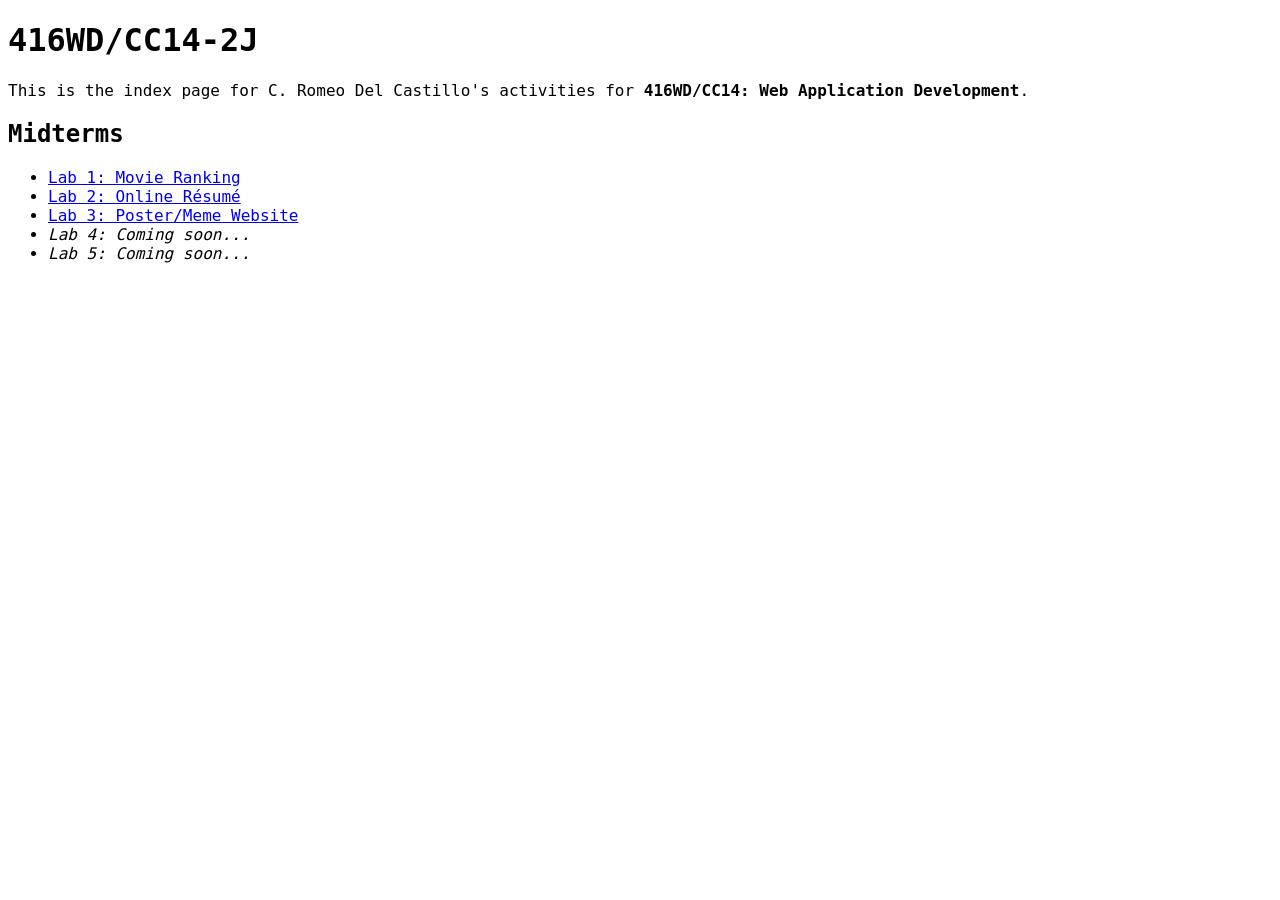
<file: index.html>
<!DOCTYPE html>
<html lang="en">
<head>
    <meta charset="UTF-8">
    <meta name="viewport" content="width=device-width, initial-scale=1.0">
    <title>416WD Index</title>
    <link rel="stylesheet" href="416wd-commonstyles.css">
</head>
<body>
    <h1>416WD/CC14-2J</h1>
    <p>This is the index page for C. Romeo Del Castillo's activities for <b>416WD/CC14: Web Application Development</b>.</p>
    <h2>Midterms</h2>
    <ul>
        <li><a href="./416WD-01L.html" target="_blank">Lab 1: Movie Ranking</a></li>
        <li><a href="./416WD-02L.html" target="_blank">Lab 2: Online Résumé</a></li>
        <li><a href="./416WD-03L.html" target="_blank">Lab 3: Poster/Meme Website</a></li>
        <li><i>Lab 4: Coming soon...</i></li>
        <li><i>Lab 5: Coming soon...</i></li>
    </ul>
</body>
</html>
</file>
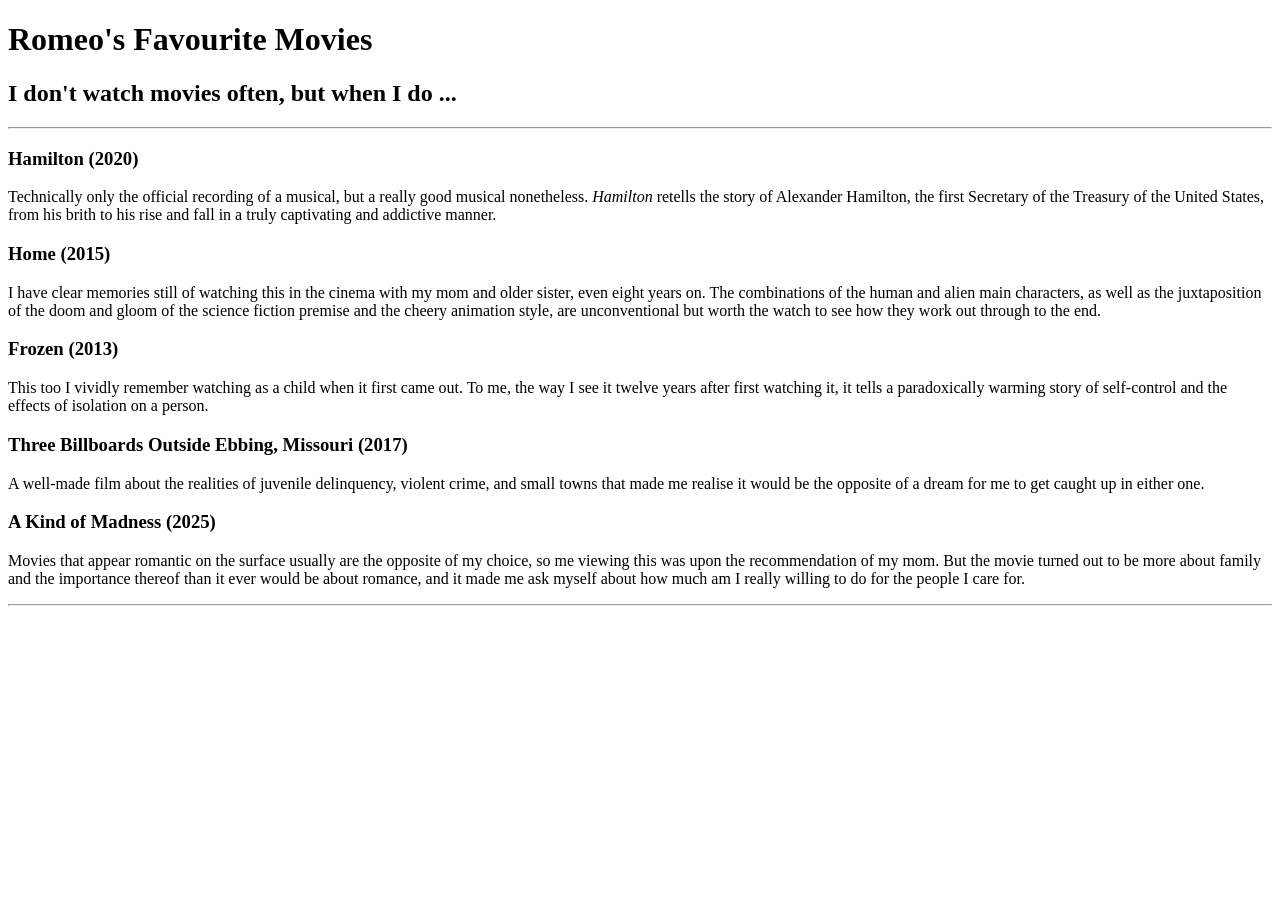
<file: 416WD-01A1.html>
<!-- CARLOS ROMEO CLEMENTE DEL CASTILLO III -->
<!-- UNIVERSITY OF THE CORDILLERAS, BSIT, 24-4867-479 -->
<!-- WEB APPLICATION DEVELOPMENT  -->
<!-- 416WD-01A1 MOVIE RANKING PROJECT -->
<!-- 12 JANUARY 2026 -->
<!DOCTYPE html>
<html lang="en">
<head>
    <meta charset="UTF-8">
    <meta name="viewport" content="width=device-width, initial-scale=1.0">
    <title>[416WD-01A1] C. R. Del Castillo | Movie Ranking Project</title>
</head>
<body>
    <h1>Romeo's Favourite Movies</h1>
    <h2>I don't watch movies often, but when I do ...</h2>
    <hr>
    <h3>Hamilton (2020)</h3>
    <p>Technically only the official recording of a musical, but a really good musical nonetheless. <i>Hamilton</i> retells the story of Alexander Hamilton, the first Secretary of the Treasury of the United States, from his brith to his rise and fall in a truly captivating and addictive manner.</p>

    <h3>Home (2015)</h3>
    <p>I have clear memories still of watching this in the cinema with my mom and older sister, even eight years on. The combinations of the human and alien main characters, as well as the juxtaposition of the doom and gloom of the science fiction premise and the cheery animation style, are unconventional but worth the watch to see how they work out through to the end.</p>

    <h3>Frozen (2013)</h3>
    <p>This too I vividly remember watching as a child when it first came out. To me, the way I see it twelve years after first watching it, it tells a paradoxically warming story of self-control and the effects of isolation on a person.</p>

    <h3>Three Billboards Outside Ebbing, Missouri (2017)</h3>
    <p>A well-made film about the realities of juvenile delinquency, violent crime, and small towns that made me realise it would be the opposite of a dream for me to get caught up in either one.</p>

    <h3>A Kind of Madness (2025)</h3>
    <p>Movies that appear romantic on the surface usually are the opposite of my choice, so me viewing this was upon the recommendation of my mom. But the movie turned out to be more about family and the importance thereof than it ever would be about romance, and it made me ask myself about how much am I really willing to do for the people I care for.  </p>

    <hr>
</body>
</html>
</file>
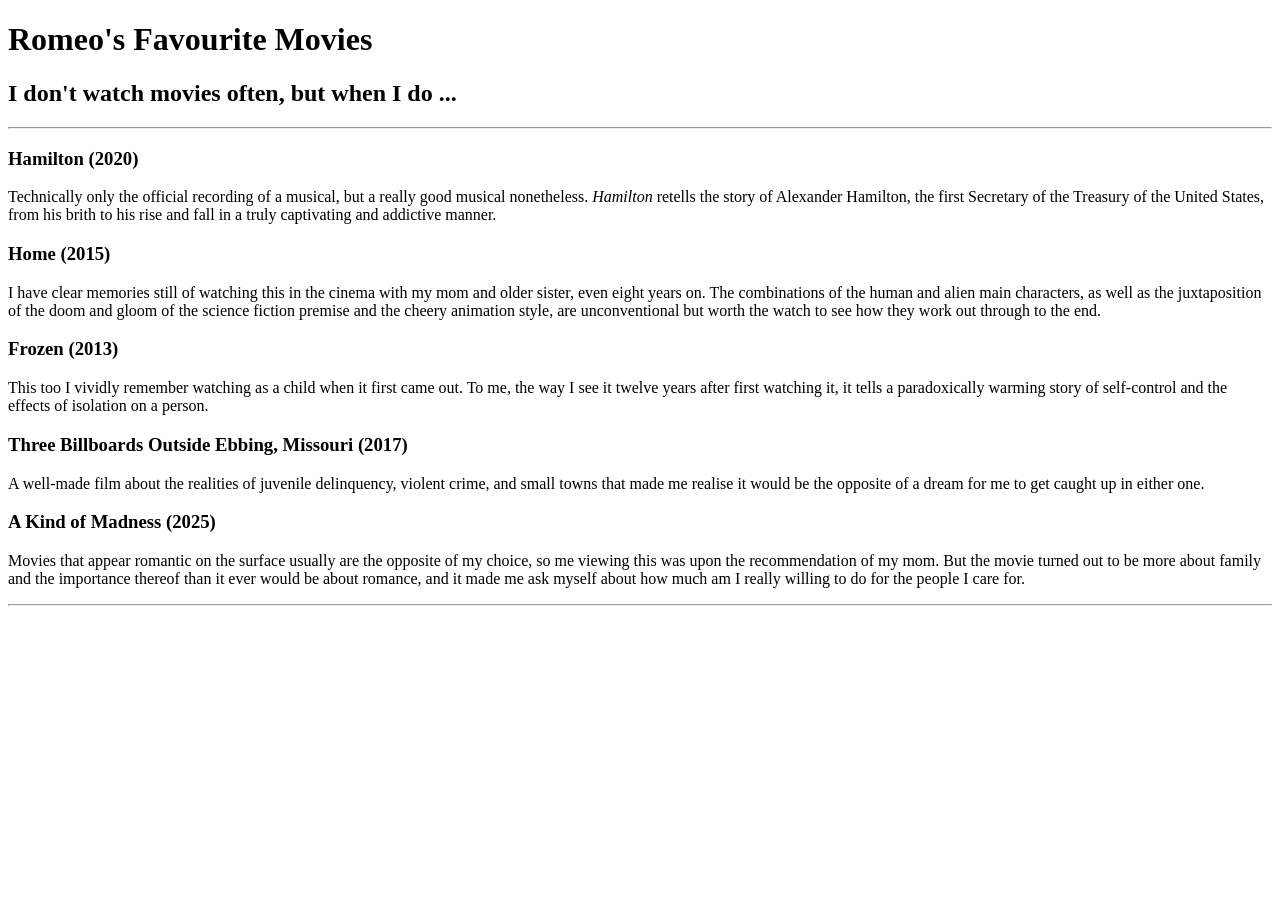
<file: 416WD-01L.html>
<!-- CARLOS ROMEO CLEMENTE DEL CASTILLO III -->
<!-- UNIVERSITY OF THE CORDILLERAS, BSIT, 24-4867-479 -->
<!-- WEB APPLICATION DEVELOPMENT  -->
<!-- 416WD-01A1 MOVIE RANKING PROJECT -->
<!-- 12 JANUARY 2026 -->
<!DOCTYPE html>
<html lang="en">
<head>
    <meta charset="UTF-8">
    <meta name="viewport" content="width=device-width, initial-scale=1.0">
    <title>[416WD-01L] C. R. Del Castillo | Movie Ranking Project</title>
</head>
<body>
    <h1>Romeo's Favourite Movies</h1>
    <h2>I don't watch movies often, but when I do ...</h2>
    <hr>
    <h3>Hamilton (2020)</h3>
    <p>Technically only the official recording of a musical, but a really good musical nonetheless. <i>Hamilton</i> retells the story of Alexander Hamilton, the first Secretary of the Treasury of the United States, from his brith to his rise and fall in a truly captivating and addictive manner.</p>

    <h3>Home (2015)</h3>
    <p>I have clear memories still of watching this in the cinema with my mom and older sister, even eight years on. The combinations of the human and alien main characters, as well as the juxtaposition of the doom and gloom of the science fiction premise and the cheery animation style, are unconventional but worth the watch to see how they work out through to the end.</p>

    <h3>Frozen (2013)</h3>
    <p>This too I vividly remember watching as a child when it first came out. To me, the way I see it twelve years after first watching it, it tells a paradoxically warming story of self-control and the effects of isolation on a person.</p>

    <h3>Three Billboards Outside Ebbing, Missouri (2017)</h3>
    <p>A well-made film about the realities of juvenile delinquency, violent crime, and small towns that made me realise it would be the opposite of a dream for me to get caught up in either one.</p>

    <h3>A Kind of Madness (2025)</h3>
    <p>Movies that appear romantic on the surface usually are the opposite of my choice, so me viewing this was upon the recommendation of my mom. But the movie turned out to be more about family and the importance thereof than it ever would be about romance, and it made me ask myself about how much am I really willing to do for the people I care for.  </p>

    <hr>
</body>
</html>
</file>
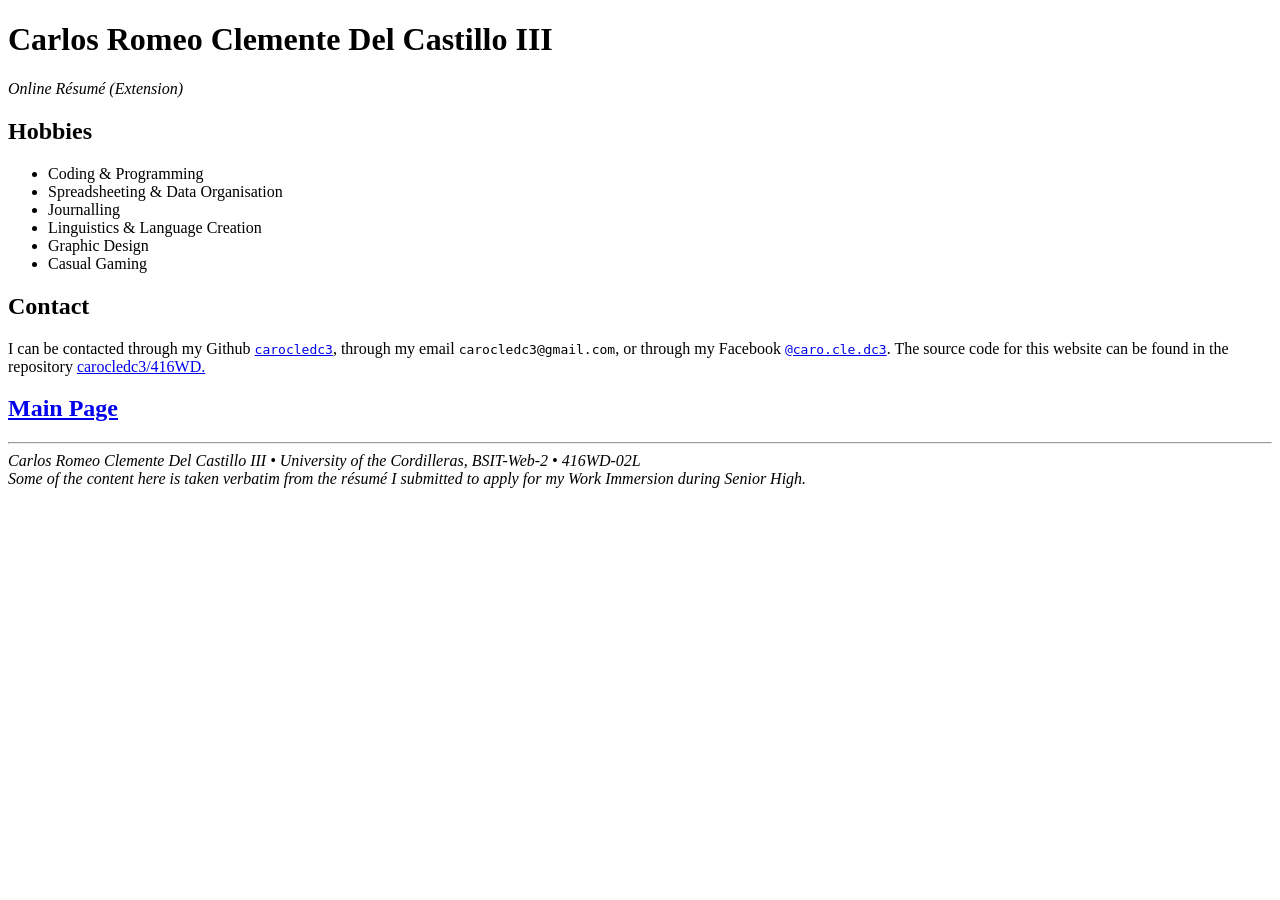
<file: 416WD-02L-E.html>
<!-- CARLOS ROMEO CLEMENTE DEL CASTILLO III -->
<!-- UNIVERSITY OF THE CORDILLERAS, BSIT, 24-4867-479 -->
<!-- WEB APPLICATION DEVELOPMENT  -->
<!-- 416WD-02L-E ONLINE RÉSUMÉ: EXTENSION-->
<!-- 03 FEBURARY 2026 -->

<!DOCTYPE html>
<html lang="en">

<head>
    <meta charset="UTF-8">
    <meta name="viewport" content="width=device-width, initial-scale=1.0">
    <title>[416WD-02L] C. R. Del Castillo | My Résumé | Extension</title>
</head>

<body>
    <h1>Carlos Romeo Clemente Del Castillo III</h1>
    <p><i>Online Résumé (Extension)</i> </p>

    <h2>Hobbies</h2>
    <ul>
        <li> Coding & Programming</li>
        <li>Spreadsheeting & Data Organisation</li>
        <li>Journalling</li>
        <li>Linguistics & Language Creation</li>
        <li>Graphic Design</li>
        <li>Casual Gaming</li>
    </ul>

    <h2>Contact</h2>
    <p>
        I can be contacted through my Github <a href="https://github.com/carocledc3/"><code>carocledc3</code></a>, through my email <code>carocledc3@gmail.com</code>, or through my Facebook <a href="https://facebook.com/caro.cle.dc3"><code>@caro.cle.dc3</code></a>.

        The source code for this website can be found in the repository <a href="github.com/carocledc3/416WD">carocledc3/416WD.</a>
    </p>

    <a href="./416WD-02L-E.html"><h2>Main Page</h2></a>

    <hr>
    
    <footer>
        <i>Carlos Romeo Clemente Del Castillo III • University of the Cordilleras, BSIT-Web-2 • 416WD-02L</i><br>
        <i>Some of the content here is taken verbatim from the résumé I submitted to apply for my Work Immersion during Senior High.</i>
    </footer>
</body>

</html>
</file>
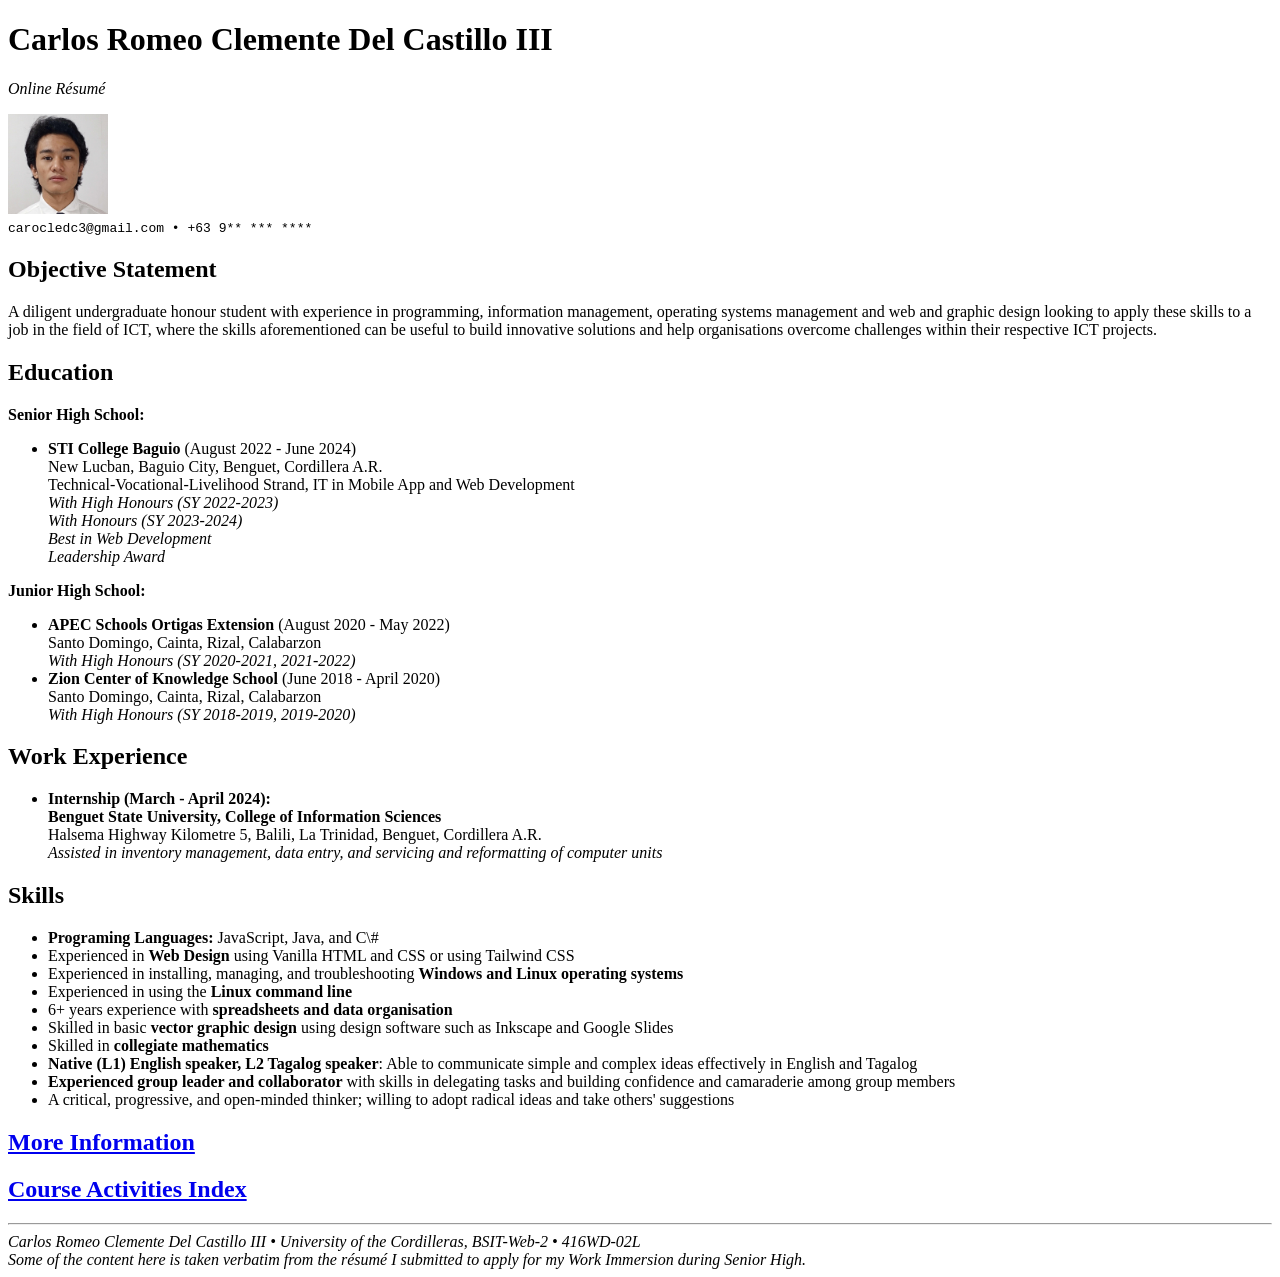
<file: 416WD-02L.html>
<!-- CARLOS ROMEO CLEMENTE DEL CASTILLO III -->
<!-- UNIVERSITY OF THE CORDILLERAS, BSIT, 24-4867-479 -->
<!-- WEB APPLICATION DEVELOPMENT  -->
<!-- 416WD-02L ONLINE RÉSUMÉ -->
<!-- 03 FEBURARY 2026 -->

<!DOCTYPE html>
<html lang="en">

<head>
    <meta charset="UTF-8">
    <meta name="viewport" content="width=device-width, initial-scale=1.0">
    <title>[416WD-02L] C. R. Del Castillo | My Résumé</title>
</head>

<body>
    <h1>Carlos Romeo Clemente Del Castillo III</h1>
    <p><i>Online Résumé</i> </p>
    <img src="./caro-2by2.jpg" width="100px" alt="A picture of C. Romeo Del Castillo dated mid-2024.">
    <br>
    <code>carocledc3@gmail.com • +63 9** *** ****</code>
    <h2>Objective Statement</h2>


    <p>A diligent undergraduate honour student with experience in programming, information management, operating systems management and web and graphic design looking to apply these skills to a job in the field of ICT, where the skills aforementioned can be useful to build innovative solutions and help organisations overcome challenges within their respective ICT projects.</p>
    <h2>Education</h2>

    <b>Senior High School:</b> <br>
    <ul>
        <li><b>STI College Baguio</b> (August 2022 - June 2024)<br>
            New Lucban, Baguio City, Benguet, Cordillera A.R. <br>
            Technical-Vocational-Livelihood Strand, IT in Mobile App and Web Development<br>
            <i>With High Honours (SY 2022-2023)</i><br>
            <i>With Honours (SY 2023-2024)</i><br>
            <i>Best in Web Development</i><br>
            <i>Leadership Award</i><br>

        </li>
    </ul>

    <b>Junior High School:</b><br>

    <ul>
        <li><b>APEC Schools Ortigas Extension</b> (August 2020 - May 2022)<br>
            Santo Domingo, Cainta, Rizal, Calabarzon <br>
            <i>With High Honours (SY 2020-2021, 2021-2022)</i>
        </li>
        <li><b>Zion Center of Knowledge School</b> (June 2018 - April 2020)<br>
            Santo Domingo, Cainta, Rizal, Calabarzon <br>
            <i>With High Honours (SY 2018-2019, 2019-2020)</i>
        </li>
    </ul>


    <h2>Work Experience</h2>
    <ul>
        <li><b>Internship (March - April 2024): <br>Benguet State University, College of Information Sciences</b> <br>
            Halsema Highway Kilometre 5, Balili, La Trinidad, Benguet, Cordillera A.R. <br>
            <i>Assisted in inventory management, data entry, and servicing and reformatting of computer units</i>
        </li>
    </ul>
    <h2>Skills</h2>
    <ul>
        <li><b>Programing Languages:</b> JavaScript, Java, and C\#</li>
        <li>Experienced in <b>Web Design</b> using Vanilla HTML and CSS or using Tailwind CSS</li>
        <li> Experienced in installing, managing, and troubleshooting <b>Windows and Linux operating systems</b></li>
        <li>Experienced in using the <b>Linux command line</b></li>
        <li>6+ years experience with <b>spreadsheets and data organisation</b></li>
        <li>Skilled in basic <b>vector graphic design</b> using design software such as Inkscape and Google Slides </li>
        <li>Skilled in <b>collegiate mathematics</b> </li>
        <li><b>Native (L1) English speaker, L2 Tagalog speaker</b>: Able to communicate simple and complex ideas
            effectively in English and Tagalog</li>
        <li><b>Experienced group leader and collaborator</b> with skills in delegating tasks and building confidence and
            camaraderie among group members</li>
        <li>A critical, progressive, and open-minded thinker; willing to adopt radical ideas and take others'
            suggestions</li>
    </ul>

    <a href="./416WD-02L-E.html"><h2>More Information</h2></a>
    <a href="./index.html"><h2>Course Activities Index</h2></a>

    <hr>
    
    <footer>
        <i>Carlos Romeo Clemente Del Castillo III • University of the Cordilleras, BSIT-Web-2 • 416WD-02L</i><br>
        <i>Some of the content here is taken verbatim from the résumé I submitted to apply for my Work Immersion during Senior High.</i>
    </footer>
</body>

</html>
</file>
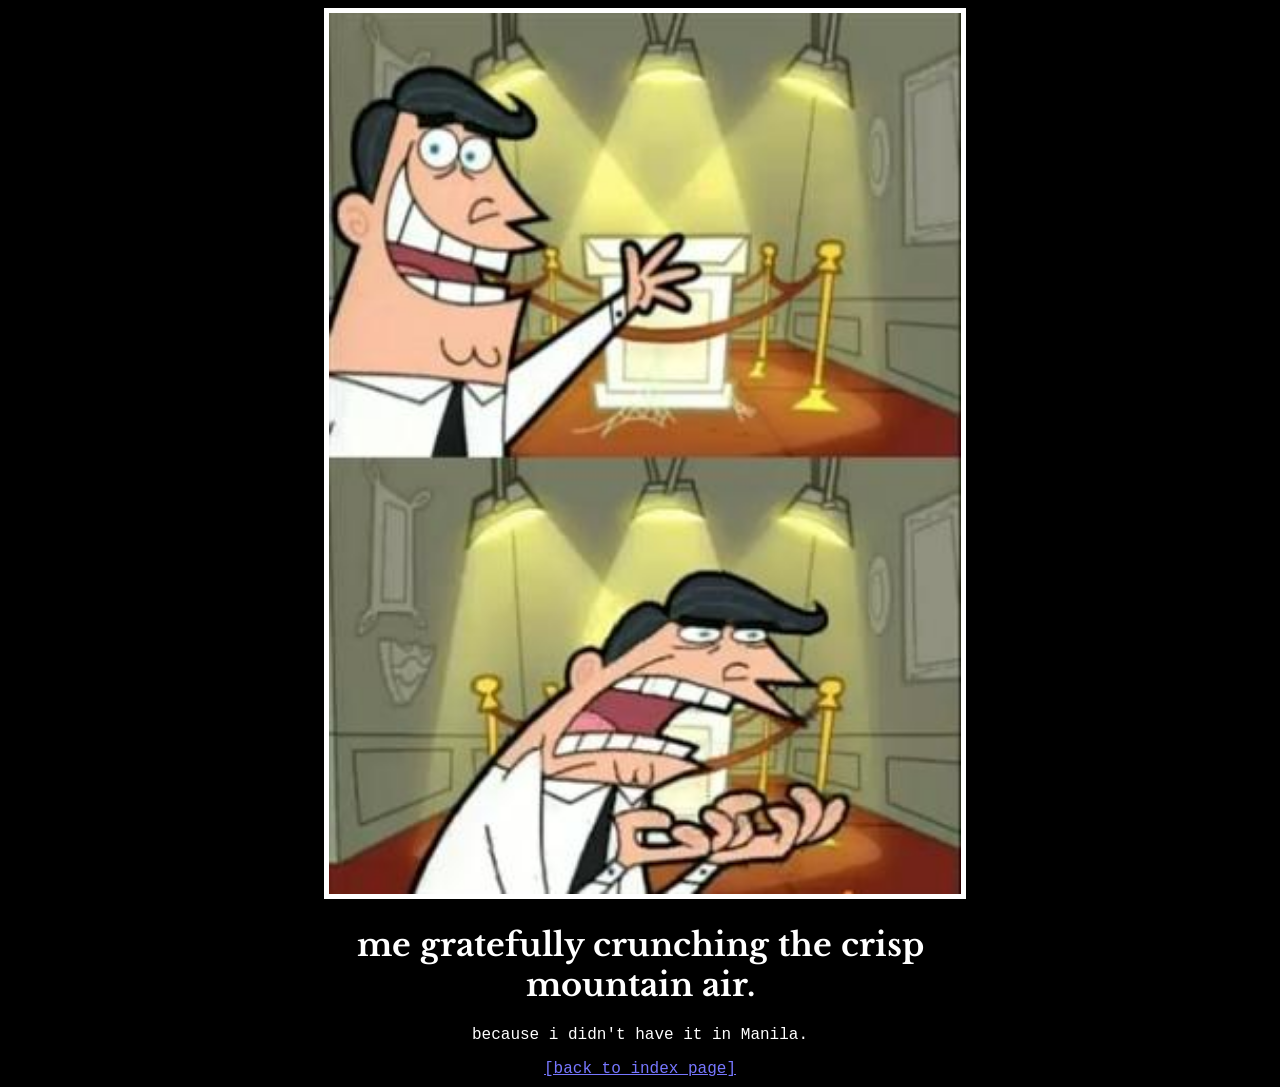
<file: 416WD-03L.html>
<!-- CARLOS ROMEO CLEMENTE DEL CASTILLO III -->
<!-- UNIVERSITY OF THE CORDILLERAS, BSIT, 24-4867-479 -->
<!-- WEB APPLICATION DEVELOPMENT  -->
<!-- 416WD-03L MOTIVATIONAL POSTER WEBSITE -->
<!-- 04 FEBURARY 2026 -->

<!DOCTYPE html>
<html lang="en">
<head>
    <meta charset="UTF-8">
    <meta name="viewport" content="width=device-width, initial-scale=1.0">
    <title>[416WD-03L] C. R. Del Castillo | Meme Poster Website</title>
<link rel="stylesheet" href="./416WD-03L-styles.css">
</head>
<body>
    <div class="cont">
        <img src="assets/images/hat.jpg"  width="100%" alt="">
        <h1>me gratefully crunching the crisp mountain air.</h1>
    </div>
    <p>because i didn't have it in Manila.</p>
    <a href="index.html">[back to index page]</a>
</body>
</html>
</file>
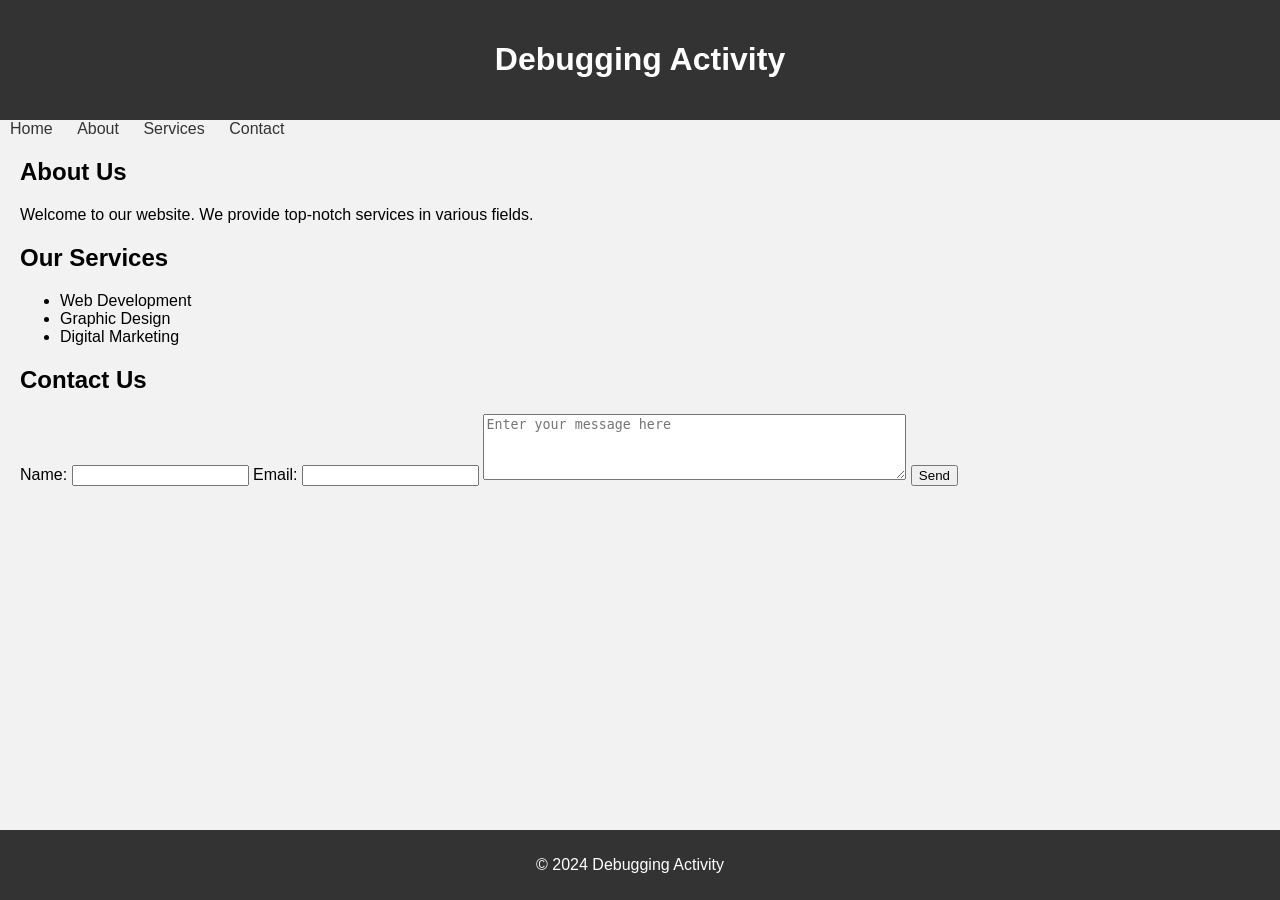
<file: 416WD-F1/416WD-F1-index.html>
<!-- CARLOS ROMEO CLEMENTE DEL CASTILLO III -->
<!-- UNIVERSITY OF THE CORDILLERAS, BSIT, 24-4867-479 -->
<!-- WEB APPLICATION DEVELOPMENT  -->
<!-- 416WD-F1 DEBUGGING ACTIVITY -->
<!-- 12 MARCH 2026 -->

<!DOCTYPE html>
<html lang="en">
<head>
    <meta charset="UTF-8">
    <meta name="viewport" content="width=device-width, initial-scale=1.0">
    <title>Debugging Activity</title>
    <link rel="stylesheet" href="./416WD-F1-styles.css"> <!-- Fixed: Made the link point to the right file -->
</head>
<body>
    <header>
        <h1>Debugging Activity</h1>
    </header>
    <nav>
        <ul style="color: brown;">
            <li><a href="#">Home</a></li>
            <li><a href="#">About</a></li> <!--Fixed: Closed anchor tag-->
            <li><a href="#">Services</a></li>
            <li><a href="#">Contact</a></li>
        </ul>
    </nav>
    <main>
        <section>
            <h2>About Us</h2> <!--Fixed: closed h2 tag-->
            <p>Welcome to our website. We provide top-notch services in various fields.</p>
        </section>
        <section>
            <h2>Our Services</h2>
            <ul>
                <li>Web Development</li>
                <li>Graphic Design</li>
                <li>Digital Marketing</li>
            </ul>
        </section>
        <section>
            <h2>Contact Us</h2>
            <form action="submit.php" method="post">
                <label for="name">Name:</label>
                <input type="text" id="name" name="name">
                <label for="email">Email:</label>
                <input type="email" id="email" name="email">
                <textarea id="message" name="message" rows="4" cols="50" placeholder="Enter your message here"></textarea>
                <button type="submit">Send</button>
            
        </section>
    </main>
    <footer>
        <p>&copy; 2024 Debugging Activity</p>
    </footer>
</body>
</html>
</file>
<file: 416wd-commonstyles.css>
* {
    font-family: "Romeosevka", "RomeosevkaProp", monospace, system-ui !important;
    font-stretch: 50% !important;
}
</file>
<file: 416WD-03L-styles.css>
@import url('https://fonts.googleapis.com/css2?family=Libre+Baskerville:ital,wght@0,400..700;1,400..700&display=swap');

body {
    background-color: #000;
    color: #fff;
    text-align: center;
    font-family: "Romeosevka", monospace;
}

h1 { font-family: "Libre Baskerville", serif; }
a { color: #77f; }
a:visited { color: #f77; }
img { border: 5px solid #fff; }
.cont { width: 50%; margin-left: 25%; }
</file>
<file: 416WD-F1/416WD-F1-styles.css>
/* CARLOS ROMEO CLEMENTE DEL CASTILLO III */
/* UNIVERSITY OF THE CORDILLERAS, BSIT, 24-4867-479 */
/* WEB APPLICATION DEVELOPMENT  */
/* 416WD-F1 DEBUGGING ACTIVITY */
/* 12 MARCH 2026 */


/* 416WD-F1-styles.css */
body {/*Fixed: added opening bracket*/
    font-family: Arial, sans-serif;
    margin: 0;
    padding: 0;
    background-color: #f2f2f2;
    overflow-x: hidden;
}

header { /*Fixed: renamed selector to `header`*/
    background-color: #333;
    color: #fff;
    padding: 20px;
    text-align: center;
}

nav ul {
    list-style-type: none;
    margin: 0;
    padding: 0;
}

nav ul li {
    display: inline;
}

nav ul li a {
    text-decoration: none;
    color: #333;
    padding: 10px;
}

main section {
    margin: 20px;
} /* Fixed: added closing bracket */

footer {
    position: absolute;
    bottom: 0; /*Fixed: added semicolon to complete styling statement*/
    right: 0;
    width: 100vw;
    background-color: #333;
    color: #fff;
    padding: 10px;
    text-align: center; /*Fixed: added colon to complete styling statement*/
}
</file>
